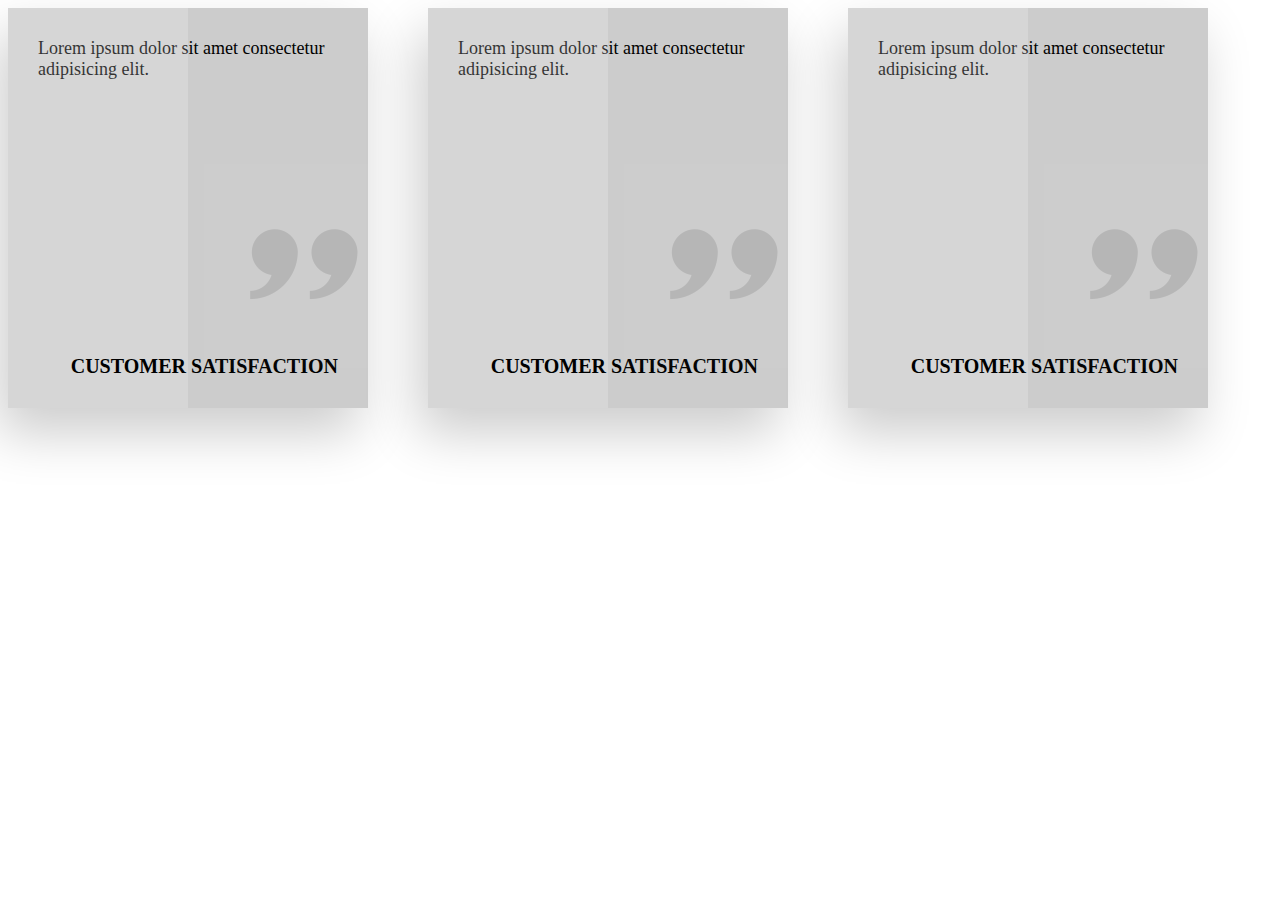
<file: project01.html>
<!DOCTYPE html>
<html lang="en">
<head>
    <meta charset="UTF-8">
    <meta name="viewport" content="width=device-width, initial-scale=1.0">
    <title>Document</title>
    <link rel="stylesheet" href="styles2.css">
</head>
<body>
    
        
        <div class="quote">
            <div>
                <div class="box box1">
                    <p>Lorem ipsum dolor sit amet consectetur adipisicing elit.
                    </p>
                    <h2>Customer Satisfaction</h2>
                </div>
                <div class="bg">

                </div>
            </div>
            <div>
                <div class="box box2">
                    <p>Lorem ipsum dolor sit amet consectetur adipisicing elit.
                    </p>
                    <h2>Customer Satisfaction</h2>
                </div>
                <div class="bg">

                </div>
            </div>
                <div>
                    <div class="box box3">
                        <p>Lorem ipsum dolor sit amet consectetur adipisicing elit.
                        </p>
                        <h2>Customer Satisfaction</h2>
                    </div>
                    <div class="bg"></div>
                </div>
            </div>
            
    
        </div>
    
    

</body>
</html>
</file>
<file: styles2.css>
.boxset {
    margin: 0;
    padding: 0;
    display: flex;
    justify-content: center;
    align-items: center;
    min-height: 100vh;
    font-family: 'Times New Roman', Times, serif;

}

.quote {
    width: 1200px;
    min-height: 400px;
    display: flex;
    flex-wrap: wrap;
    justify-content: space-between;
    z-index: 2;
}
.quote .box {
    position: relative;
    width: 360px;
    height: 400px;
    background: #ccc;
    overflow: hidden;
    transition: 0.5s ;
    z-index: 2;
    box-sizing: border-box;
    padding: 30px;
    box-shadow:-10px 25px 50px rgba(0,0,0,.2);
}
.quote .box:hover{
    box-shadow:-20px 50px 100px rgba(0,0,0,.5);

}
.quote .box p {
    margin: 0;
    padding: 0;
    font-size: 18px;

}
.quote .box:hover p{
    color: #fff;
}
.quote .box h2 {
    position: absolute;
    bottom: 30px;
    right: 30px;
    margin: 0;
    padding: 0;
    font-size: 20px;
    text-transform: uppercase;

}
.quote .box:hover h2{
    color: #fff;
}
.quote .bg{
    position: absolute;
    top: 0;
    left: 0;
    z-index:1 ;
    opacity: 0;
    /* background: #000; */
    transition: 0.5s;
    pointer-events: none;
    width: 100%;
    height: 100%;

}
.quote .box.box1:hover ~ .bg,
.quote .box.box1:hover
{
    opacity: 1;
    background: linear-gradient(#03A9F4,#E91E63);
}
.quote .box.box2:hover ~ .bg,
.quote .box.box2:hover
{
    opacity: 1;
    background: linear-gradient(#FFC107,#19fd36);
}
.quote .box.box3:hover ~ .bg,
.quote .box.box3:hover
{
    opacity: 1;
    background: linear-gradient(#FFC107,#E91E63);
}

.quote .box:before {
    content:'' ;
    position: absolute;
    top: 0;
    left:-50% ;
    width: 100%;
    height: 100%;
    background: rgba(255,255,255,.2);
    pointer-events:none ;
}
.quote .box:after {
    content:url(19278-200.png) ;
    position: absolute;
    bottom: 10%;
    right:-10% ;
    opacity: .1 ;
    background: rgba(255,255,255,.2);
    pointer-events:none ;
    filter: invert(1);
}
.quote .box:after{
    filter: invert(0);
}
</file>
